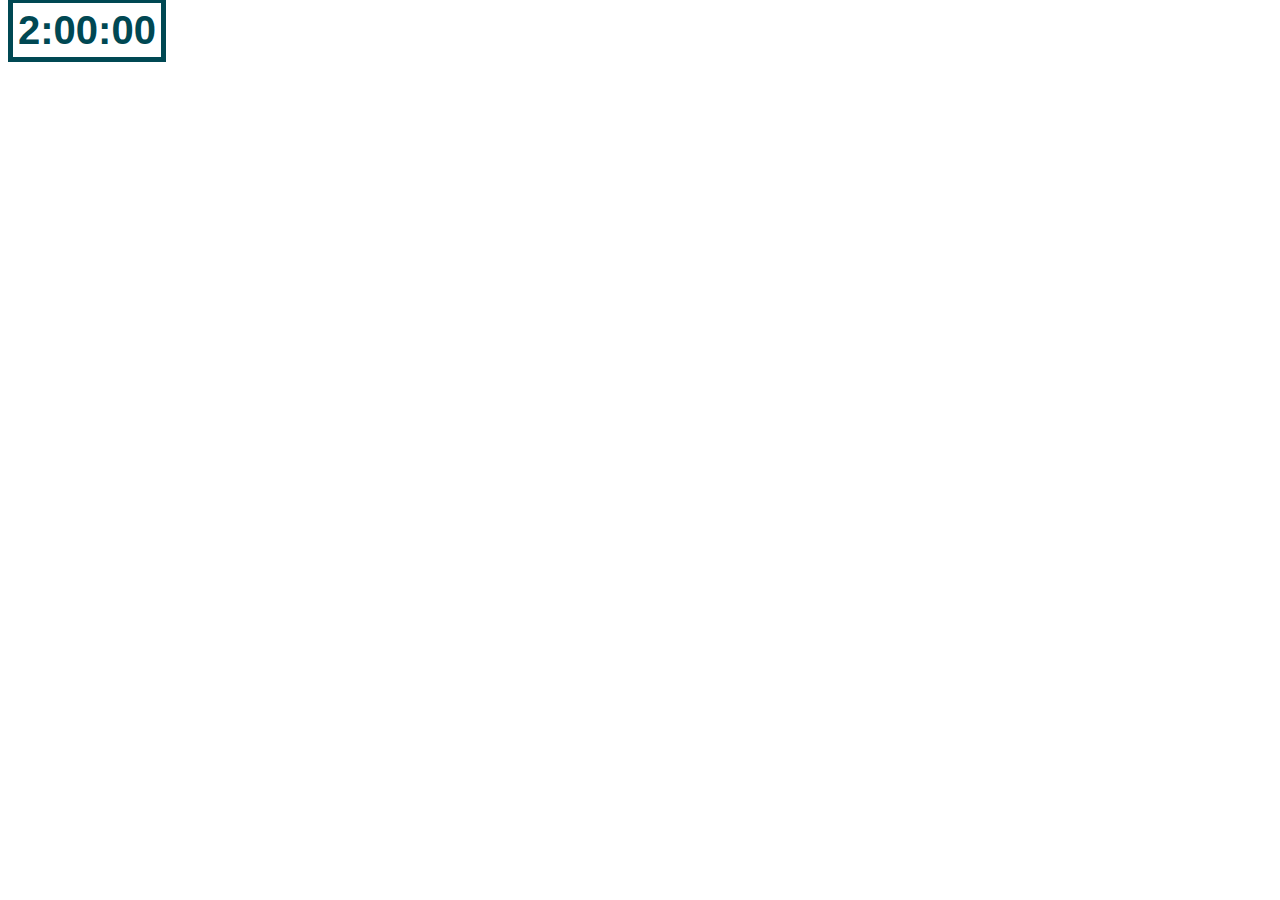
<file: templates/time.html>
<!DOCTYPE html>
<html lang="en">
<head>
    <meta charset="UTF-8">
    <title>Title</title>
</head>
<body>
<div id="ten-countdown"></div>
<style>

    div {
    /* text-align: center; */
    border: 5px solid #004853;
    display:inline;
    padding: 5px;
    color: #004853;
    font-family: Verdana, sans-serif, Arial;
    font-size: 40px;
    font-weight: bold;
    text-decoration: none;
}


</style>
<script>
    function countdown( elementName, minutes, seconds )
{
    var element, endTime, hours, mins, msLeft, time;

    function twoDigits( n )
    {
        return (n <= 9 ? "0" + n : n);
    }

    function updateTimer()
    {
        msLeft = endTime - (+new Date);
        if ( msLeft < 1000 ) {
            element.innerHTML = "Time is up!";
        } else {
            time = new Date( msLeft );
            hours = time.getUTCHours();
            mins = time.getUTCMinutes();
            element.innerHTML = (hours ? hours + ':' + twoDigits( mins ) : mins) + ':' + twoDigits( time.getUTCSeconds() );
            setTimeout( updateTimer, time.getUTCMilliseconds() + 500 );
        }
    }

    element = document.getElementById( elementName );
    endTime = (+new Date) + 1000 * (60*minutes + seconds) + 500;
    updateTimer();
}

countdown( "ten-countdown", 120, 0 );
</script>
</body>
</html>
</file>
